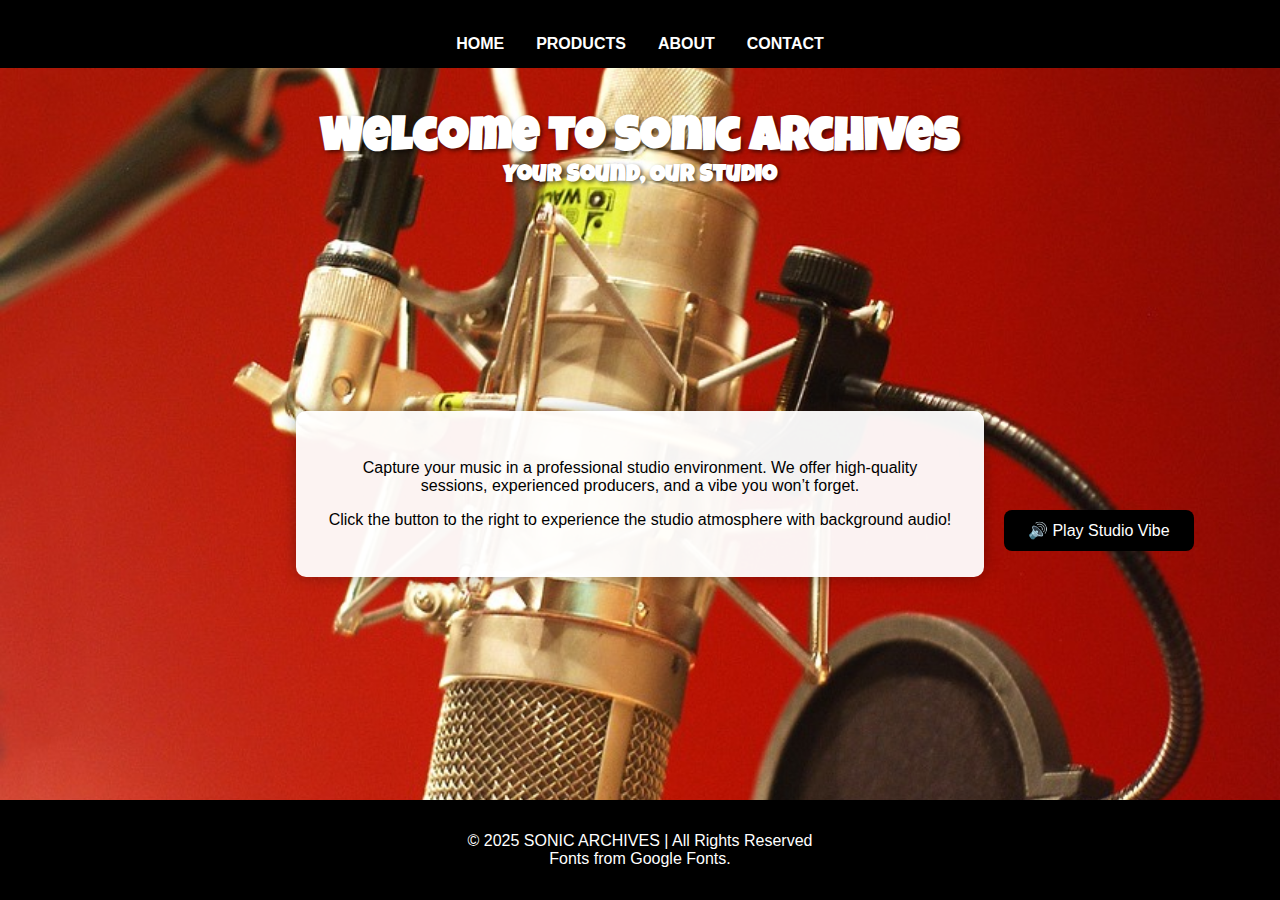
<file: index.html>
<!DOCTYPE html>
<html lang="en">
<head>
  <meta charset="UTF-8" />
  <meta name="viewport" content="width=device-width, initial-scale=1.0" />
  <title>Sonic Archives</title>
  <link href="https://fonts.googleapis.com/css2?family=Luckiest+Guy&display=swap" rel="stylesheet">
  <link rel="stylesheet" href="Assets/css/styles.css">
</head>
<body>
  <div class="background-image">

    <nav>
      <ul>
        <li><a href="index.html">HOME</a></li>
        <li><a href="products.html">PRODUCTS</a></li>
        <li><a href="about.html">ABOUT</a></li>
        <li><a href="contact.html">CONTACT</a></li>
      </ul>
    </nav>

    <header>
      <h1>Welcome to Sonic Archives</h1>
      <h2>Your Sound, Our Studio</h2>
    </header>

    <main>
      <div class="info-box">
        <p>Capture your music in a professional studio environment. We offer high-quality sessions, experienced producers, and a vibe you won’t forget.</p>
        <p>Click the button to the right to experience the studio atmosphere with background audio!</p>
      </div>

      <!-- 🎵 Audio Player Section -->
      <div class="audio-controls">
        <button id="playAudio">🔊 Play Studio Vibe</button>
        <button id="pauseAudio" style="display:none;">🔇 Pause</button>
        <audio id="bgAudio" loop>
          <source src="Assets/Audio/podcast-music-good-vibe-330283.mp3" type="audio/mpeg">
          Your browser does not support the audio element.
        </audio>
      </div>
    </main>
  </div>

<!-- 🔧 Audio Script -->
<script>
    const audio = document.getElementById('bgAudio');
    const playBtn = document.getElementById('playAudio');
    const pauseBtn = document.getElementById('pauseAudio');

    playBtn.addEventListener('click', () => {
      audio.play();
      playBtn.style.display = 'none';
      pauseBtn.style.display = 'inline';
    });

    pauseBtn.addEventListener('click', () => {
      audio.pause();
      pauseBtn.style.display = 'none';
      playBtn.style.display = 'inline';
    });
  </script>



  <footer>
    <p>© 2025 SONIC ARCHIVES | All Rights Reserved<br>
     Fonts from Google Fonts.</p>
  </footer>



</body>
</html>
</file>
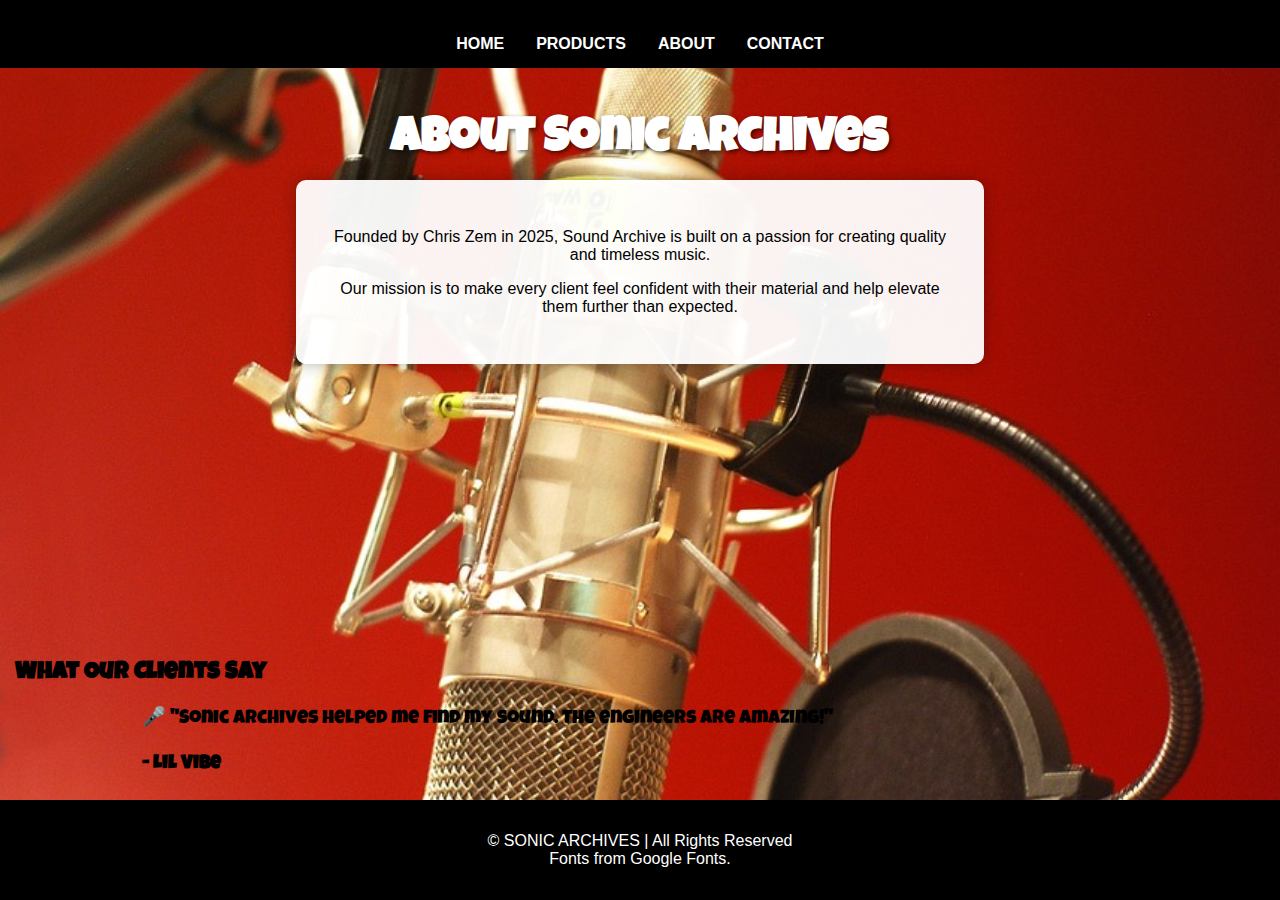
<file: about.html>
<!DOCTYPE html>
<html lang="en">
<head>
  <meta charset="UTF-8" />
  <meta name="viewport" content="width=device-width, initial-scale=1.0" />
  <title>About Us | West Photography</title>
  <link href="https://fonts.googleapis.com/css2?family=Luckiest+Guy&display=swap" rel="stylesheet">
  <link rel="stylesheet" href="Assets/css/styles.css">
</head>
<body>
  <div class="container">
    <nav>
      <ul>
        <li><a href="index.html">HOME</a></li>
        <li><a href="products.html">PRODUCTS</a></li>
        <li><a href="about.html">ABOUT</a></li>
        <li><a href="contact.html">CONTACT</a></li>
      </ul>
    </nav>

    <header>
      <h1>About Sonic Archives</h1>
    </header>

    <main>
      <div class="info-box">
        <p>
          Founded by Chris Zem in 2025, Sound Archive is built on a passion for creating quality and timeless music.
        </p>
        <p>
          Our mission is to make every client feel confident with their material and help elevate them further than expected.
        </p>
      </div>
    </main>
  </div>

  <section class="testimonials">
    <h2>What Our Clients Say</h2>
    <div class="testimonial-carousel">
      <div class="testimonial active">
        <p>🎤 "Sonic Archives helped me find my sound. The engineers are amazing!"</p>
        <h4>- Lil Vibe</h4>
      </div>
      <div class="testimonial">
        <p>🎧 "Affordable, professional, and fun. I’ve recorded 3 albums here!"</p>
        <h4>- Mocha Wav</h4>
      </div>
      <div class="testimonial">
        <p>🎶 "The best place for creatives. Feels like home."</p>
        <h4>- Jae Echo</h4>
      </div>
    </div>

  </section>
  
  <script>
    const testimonials = document.querySelectorAll('.testimonial');
    let index = 0;
  
    function showTestimonial(i) {
      testimonials.forEach(t => t.classList.remove('active'));
      testimonials[i].classList.add('active');
    }
  
    setInterval(() => {
      index = (index + 1) % testimonials.length;
      showTestimonial(index);
    }, 5000); // changes every 5 seconds
  </script>





  <footer>
    <p>© SONIC ARCHIVES | All Rights Reserved<br>
     Fonts from Google Fonts.</p>
  </footer>
</body>
</html>
</file>
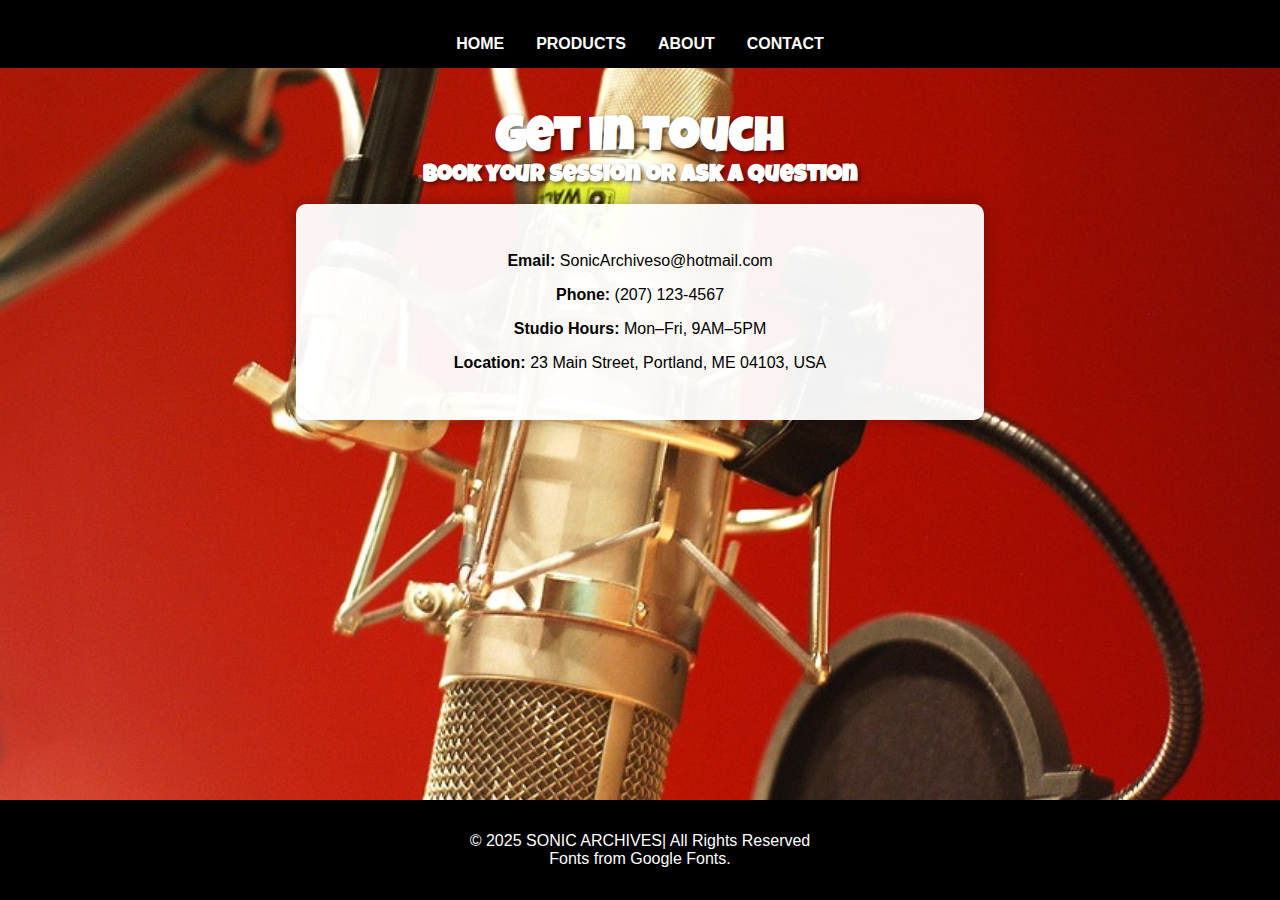
<file: contact.html>
<!DOCTYPE html>
<html lang="en">
<head>
  <meta charset="UTF-8" />
  <meta name="viewport" content="width=device-width, initial-scale=1.0" />
  <title>Contact | West Photography</title>
  <link href="https://fonts.googleapis.com/css2?family=Luckiest+Guy&display=swap" rel="stylesheet">
  <link rel="stylesheet" href="Assets/css/styles.css">
</head>
<body>
  <div class="container">
    <nav>
      <ul>
        <li><a href="index.html">HOME</a></li>
        <li><a href="products.html">PRODUCTS</a></li>
        <li><a href="about.html">ABOUT</a></li>
        <li><a href="contact.html">CONTACT</a></li>
      </ul>
    </nav>

    <header>
      <h1>Get in Touch</h1>
      <h2>Book your session or ask a question</h2>
    </header>

    <main>
      <div class="info-box">
        <p><strong>Email:</strong> SonicArchiveso@hotmail.com</p>
        <p><strong>Phone:</strong> (207) 123-4567</p>
        <p><strong>Studio Hours:</strong> Mon–Fri, 9AM–5PM</p>
        <p><strong>Location:</strong> 23 Main Street, Portland, ME 04103, USA</p>
      </div>
    </main>
  </div>

  <footer>
    <p>© 2025 SONIC ARCHIVES| All Rights Reserved<br>
    Fonts from Google Fonts.</p>
  </footer>
</body>
</html>
</file>
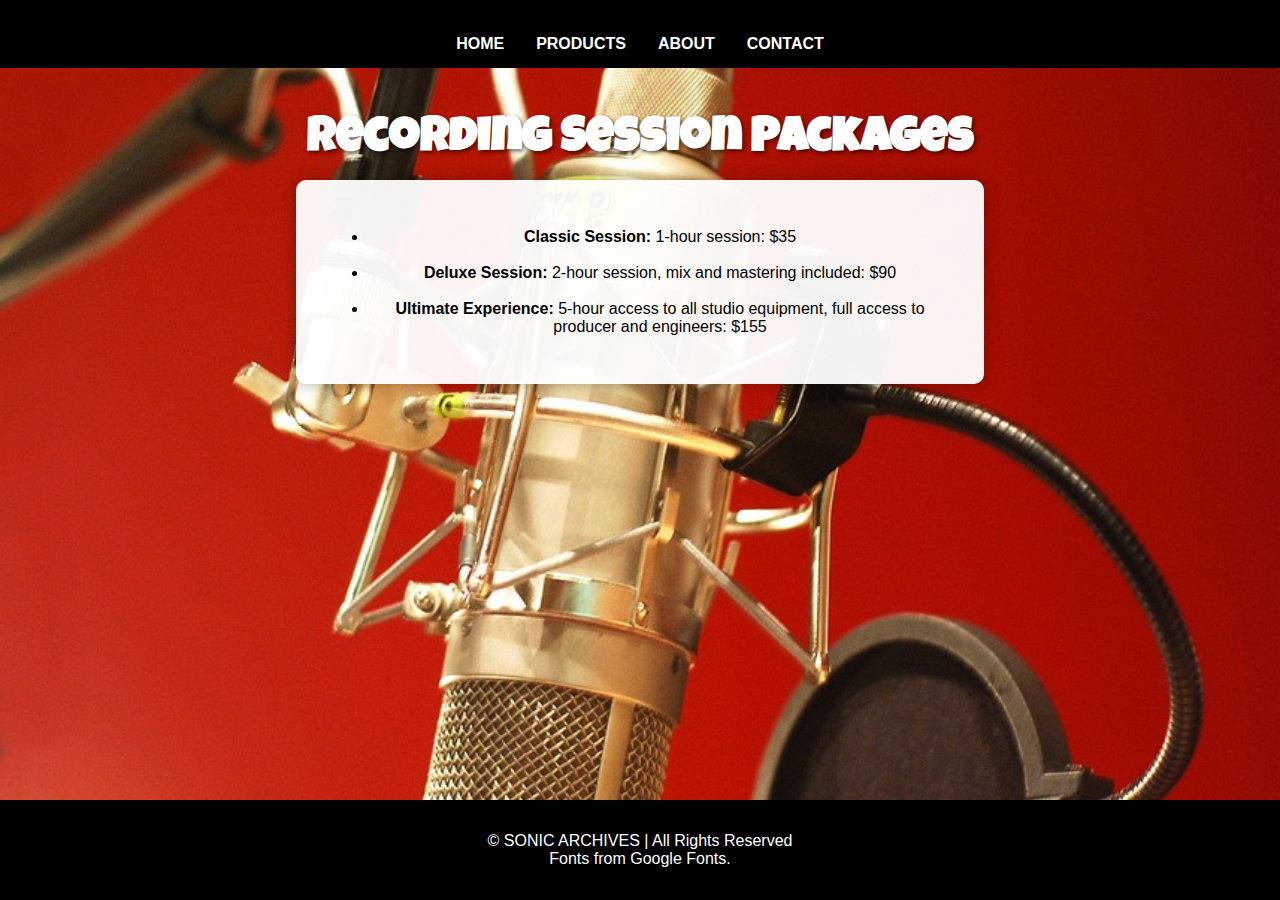
<file: products.html>
<!DOCTYPE html>
<html lang="en">
<head>
  <meta charset="UTF-8" />
  <meta name="viewport" content="width=device-width, initial-scale=1.0" />
  <title>Products | Sonic Archives</title>
  <link href="https://fonts.googleapis.com/css2?family=Luckiest+Guy&display=swap" rel="stylesheet">
  <link rel="stylesheet" href="Assets/css/styles.css">
</head>
<body>
  <div class="container">
    <nav>
      <ul>
        <li><a href="index.html">HOME</a></li>
        <li><a href="products.html">PRODUCTS</a></li>
        <li><a href="about.html">ABOUT</a></li>
        <li><a href="contact.html">CONTACT</a></li>
      </ul>
    </nav>

    <header>
      <h1>Recording Session Packages</h1>
    </header>

    <main>
      <div class="info-box">
        <ul>
          <li><strong>Classic Session:</strong> 1-hour session: $35</li><br>
          <li><strong>Deluxe Session:</strong> 2-hour session, mix and mastering included: $90</li><br>
          <li><strong>Ultimate Experience:</strong> 5-hour access to all studio equipment, full access to producer and engineers: $155</li>
        </ul>
      </div>
    </main>
  </div>

  <footer>
    <p>© SONIC ARCHIVES | All Rights Reserved<br>
     Fonts from Google Fonts.</p>
  </footer>
</body>
</html>
</file>
<file: Assets/css/styles.css>
/* Reset and make body a flex container */
html, body {
  height: 100%;
  margin: 0;
  display: flex;
  flex-direction: column;
}


body > .background-image {
  flex: 1;
  display: flex;
  flex-direction: column;
}

.container {
  flex: 1;
}

body {
  display: flex;
  flex-direction: column;
  font-family: Arial, sans-serif;
  background: url(../images/microphone-642670_1280.jpg) no-repeat center center fixed;
  background-size: cover;
  color: #000;
}

/* NAVIGATION STYLES */
nav {
  background-color: black;
  height: 3em;
  display: flex;
  align-items: center;
  justify-content: center;
  position: relative;
  padding-top: 20px;
}

nav ul {
  list-style: none;
  display: flex;
  gap: 2em;
  padding: 0;
  margin: 0;
}

nav a {
  text-decoration: none;
  color: white;
  font-weight: bold;
  transition: color 0.3s ease;
}

nav a:hover {
  color: yellow;
}

header {
  font-family: 'Luckiest Guy', cursive;
  text-align: center;
  margin-top: 0.5in;
  color: white;
  text-shadow: 2px 2px 4px rgba(0,0,0,0.6);
}

header h1 {
  font-size: 3em;
  margin: 0;
}

header h2 {
  font-size: 1.5em;
  margin: 0;
}

/* Main grows to take up remaining space */
main {
  flex: 1;
  display: flex;
  justify-content: center;
  align-items: center;
  padding: 1em;
}

.testimonials {
  text-align:left;
  font-family: 'Luckiest Guy', cursive;
  margin-left: 15px;
  color: #000;
}

.testimonial-carousel {
  position: relative;
  width: 80%;
  margin: 0 auto;
}

.testimonial {
  display: none;
  font-size: 1.2rem;
  transition: opacity 0.5s ease-in-out;
}

.testimonial.active {
  display: block;
}

.content-box, .info-box {
  background-color: rgba(255, 255, 255, 0.95);
  padding: 2em;
  width: 50%;
  border-radius: 10px;
  box-shadow: 0 0 15px rgba(0,0,0,0.3);
  text-align: center;
}

.audio-controls {
  text-align: center;
  margin-top: 2em;
}

.audio-controls button {
  background-color: black;
  color: white;
  border: none;
  padding: 0.7em 1.5em;
  font-size: 1em;
  cursor: pointer;
  border-radius: 8px;
  transition: background 0.3s ease;
 position:absolute;
 margin-left: 20px;
}

.audio-controls button:hover {
  background-color: #333;
}




/* Footer sticks to bottom */
footer {
  background-color: black;
  color: white;
  text-align: center;
  padding: 1em 0;
}
</file>
